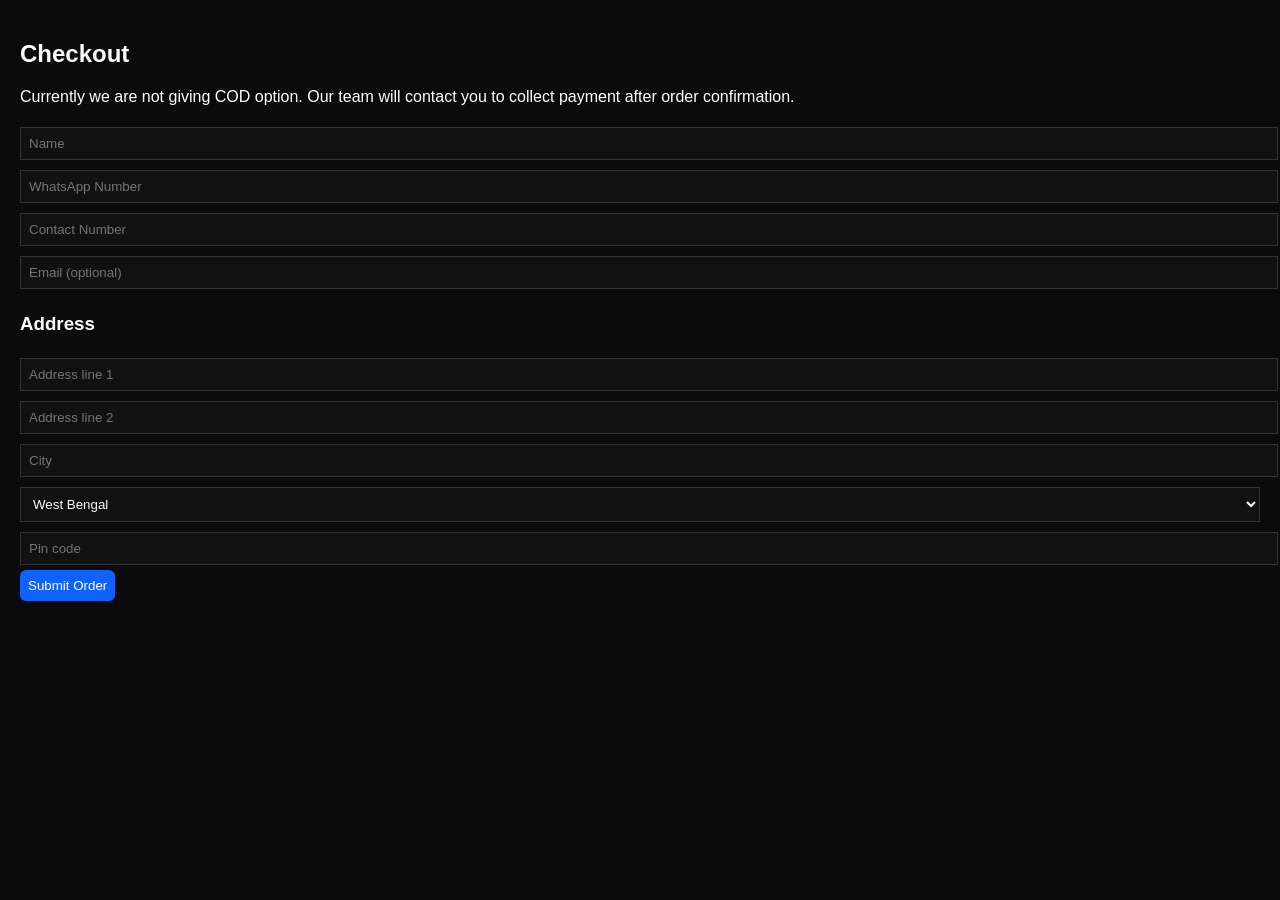
<file: checkout.html>
<!DOCTYPE html>
<html>
<head>
<meta charset="UTF-8">
<title>Checkout</title>
<link rel="stylesheet" href="css/style.css">
</head>
<body>

<h2>Checkout</h2>

<p>
Currently we are not giving COD option.
Our team will contact you to collect payment after order confirmation.
</p>

<form id="orderForm">

<input id="name" placeholder="Name" required>
<input id="whatsapp" placeholder="WhatsApp Number" required>
<input id="contact" placeholder="Contact Number" required>
<input id="email" placeholder="Email (optional)">

<h3>Address</h3>

<input id="address1" placeholder="Address line 1" required>
<input id="address2" placeholder="Address line 2">
<input id="city" placeholder="City" required>

<select id="state">
<option>West Bengal</option>
<option>Assam</option>
<option>Bihar</option>
<option>Maharashtra</option>
<option>Delhi</option>
<option>Karnataka</option>
<option>Tamil Nadu</option>
<option>Uttar Pradesh</option>
<option>Punjab</option>
<option>Gujarat</option>
</select>

<input id="pincode" placeholder="Pin code">

<button type="submit">Submit Order</button>

</form>

<div id="popup" class="popup">
<div class="popupBox">
<h2>Thank you for choosing us.</h2>
<p>
Our team will contact you very soon for payment,
then we will process your order within 24 hours.
</p>
<button onclick="closePopup()">OK</button>
</div>
</div>

<script src="js/checkout.js"></script>

</body>
</html>
</file>
<file: css/style.css>
body{
background:#0b0b0b;
color:white;
font-family:Arial;
margin:0;
padding:20px;
}

.notice{
background:#ff3b3b;
padding:10px;
margin:10px 0;
}

.products{
display:grid;
grid-template-columns:repeat(auto-fit,minmax(180px,1fr));
gap:20px;
}

.product{
background:#111;
padding:10px;
border-radius:10px;
}

.product img{
width:100%;
}

.cart{
position:fixed;
right:10px;
bottom:10px;
width:260px;
background:#111;
padding:15px;
border-radius:10px;
}

button{
background:#0f62fe;
color:white;
border:none;
padding:8px;
border-radius:6px;
cursor:pointer;
}

input,select{
width:100%;
padding:8px;
margin:5px 0;
background:#111;
border:1px solid #333;
color:white;
}

.popup{
display:none;
position:fixed;
top:0;
left:0;
right:0;
bottom:0;
background:rgba(0,0,0,.8);
justify-content:center;
align-items:center;
}

.popupBox{
background:#111;
padding:30px;
border-radius:10px;
}
</file>
